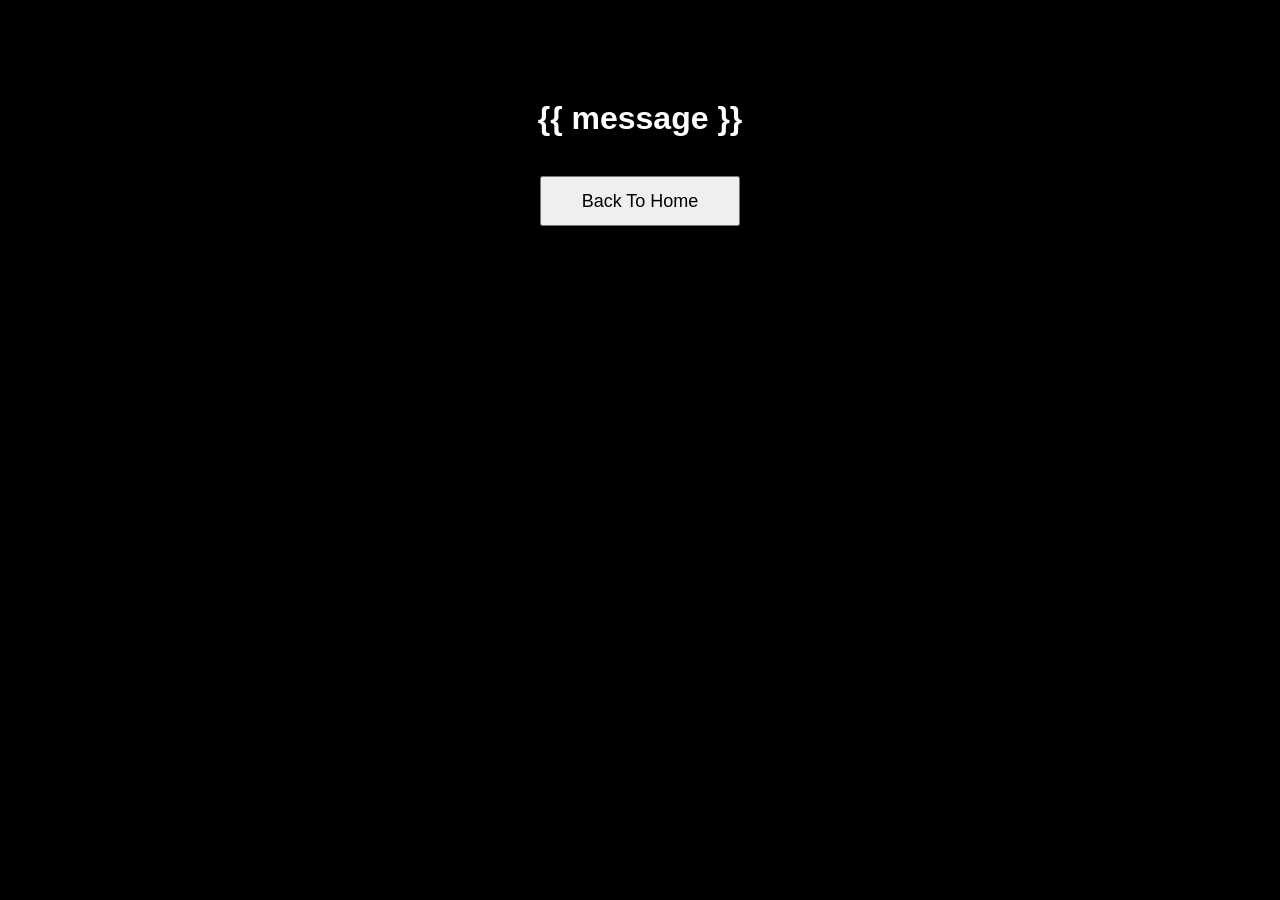
<file: templates/success.html>
<!DOCTYPE html>

<html>

<head>

    <title>
        Success
    </title>

</head>

<body
    style="
    background:black;
    color:white;
    text-align:center;
    font-family:Arial;
    margin-top:100px;
    "
>

    <h1>

        {{ message }}

    </h1>

    <br>

    <a href="/">

        <button
            style="
            width:200px;
            height:50px;
            font-size:18px;
            "
        >

            Back To Home

        </button>

    </a>

</body>

</html>
</file>
